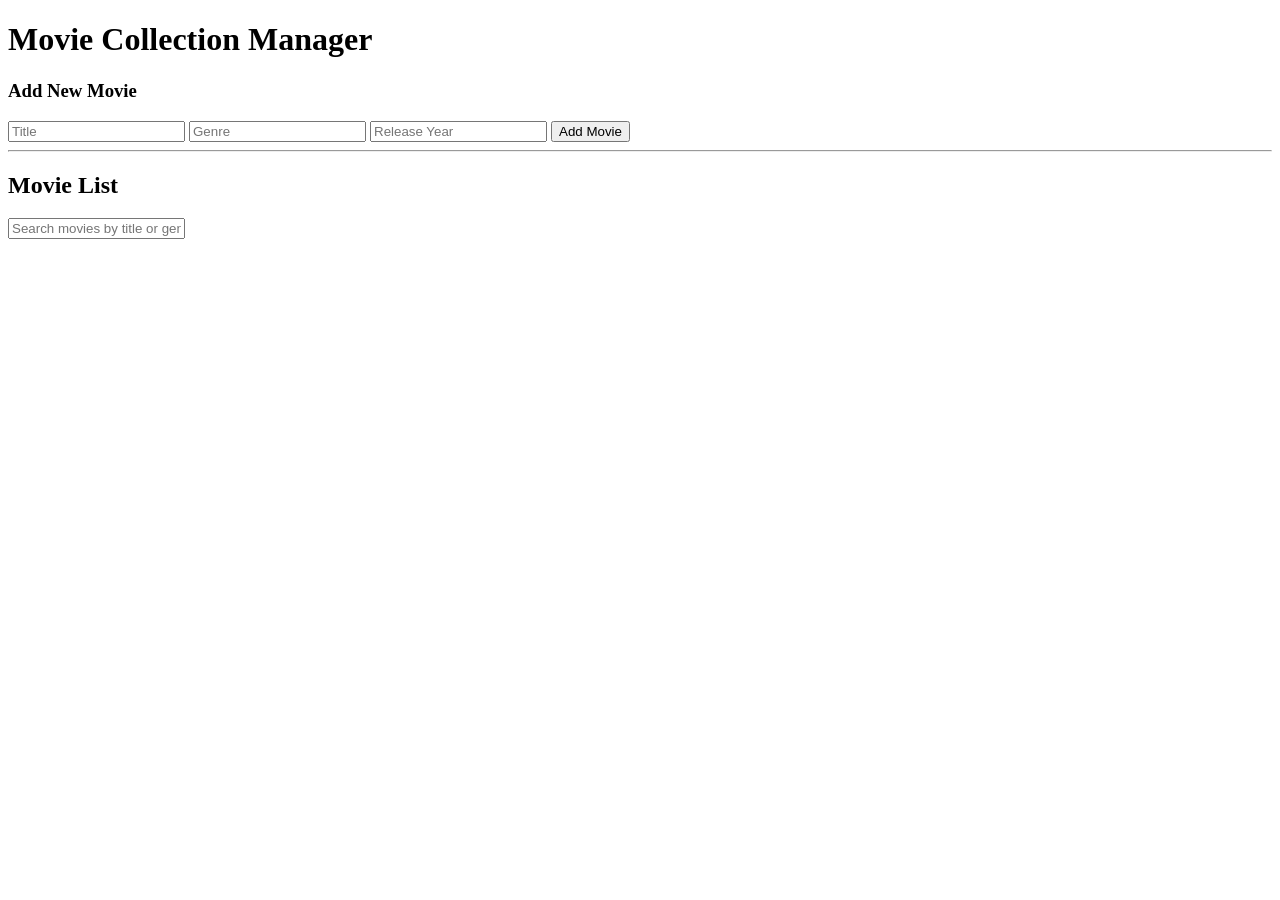
<file: index3.html>
<!DOCTYPE html>
<html lang="en">
<head>
	<meta charset="UTF-8">
	<title>Movie Manager</title>
</head>
<body>
	<h1>Movie Collection Manager</h1>
	<form id="add-movie-form">
		<h3>Add New Movie</h3>
		<input type="text" id="title" placeholder="Title" required>
		<input type="text" id="genre" placeholder="Genre">
		<input type="number" id="year" placeholder="Release Year" required>
		<button type="submit">Add Movie</button>
	</form>
	<hr>
	<h2>Movie List</h2>
	<input type="text" id="search-input" placeholder="Search movies by title or genre">
	<div id="movie-list">
	</div>
	<script src="script.js"></script>
</body>
</html>
</file>
